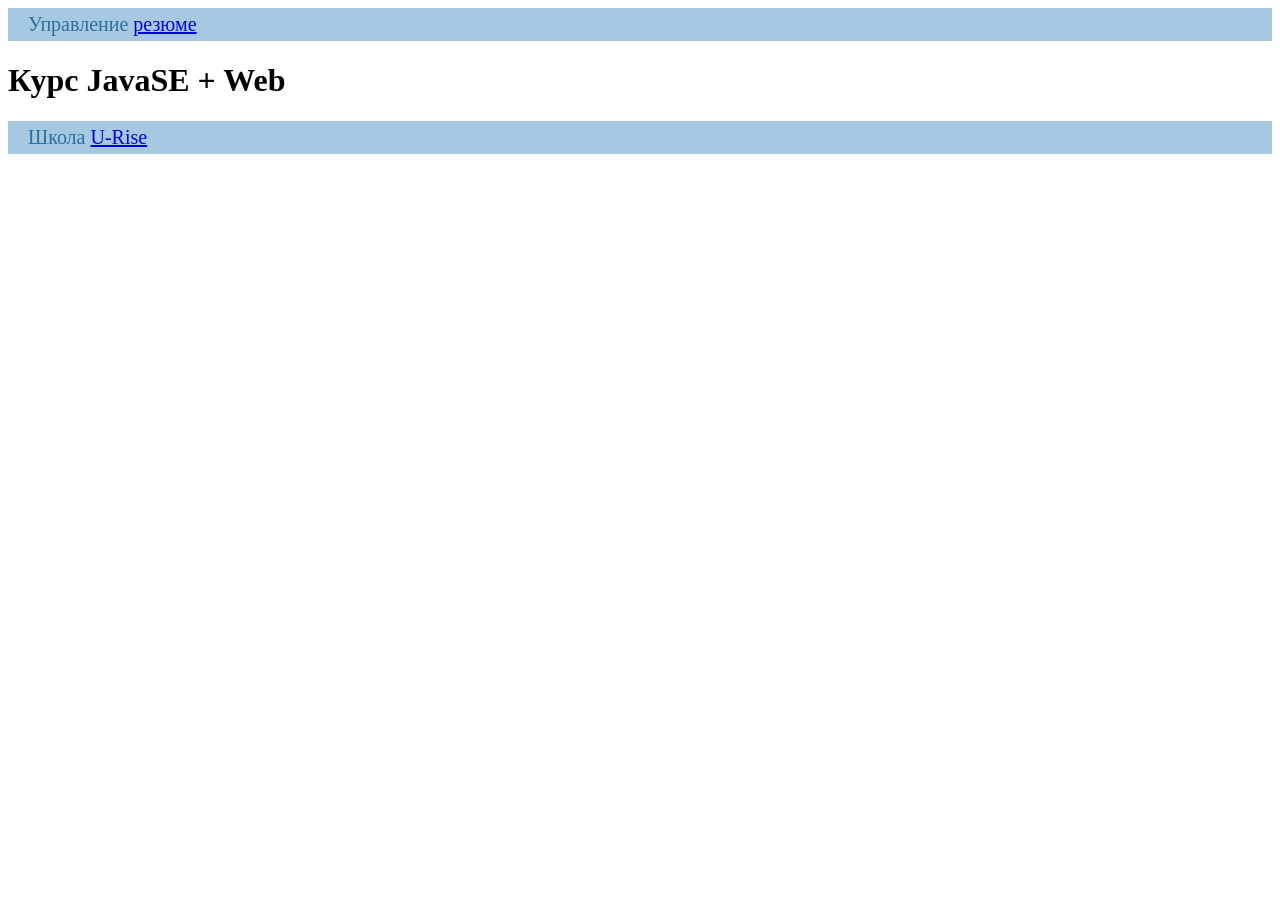
<file: web/index.html>
<!DOCTYPE html>
<html lang="en">
<head>
    <meta charset="UTF-8">
    <link rel="stylesheet" href="css/style.css">
    <title>Курс JavaSE + Web.</title>
</head>
<body>
<header>Управление <a href="http://u-rise.com" target="_blank">резюме</a></header>
<h1>Курс JavaSE + Web</h1>
<footer>Школа <a href="http://u-rise.com" target="_blank">U-Rise</a></footer>
</body>
</html>
</file>
<file: web/css/style.css>
header {
    background: none repeat scroll 0 0 #A6C9E2;
    color: #2E6E9E;
    font-size: 20px;
    padding: 5px 20px;
}

footer {
    background: none repeat scroll 0 0 #A6C9E2;
    color: #2E6E9E;
    font-size: 20px;
    padding: 5px 20px;
    margin: 20px 0;
}

dl {
    background: none repeat scroll 0 0 #FAFAFA;
    margin: 8px 0;
    padding: 0;
}

dt {
    display: inline-block;
    width: 170px;
}

dd {
    display: inline-block;
    margin-left: 8px;
    vertical-align: top;
}

h3 {
    margin: 15px 0 5px;
}
</file>
